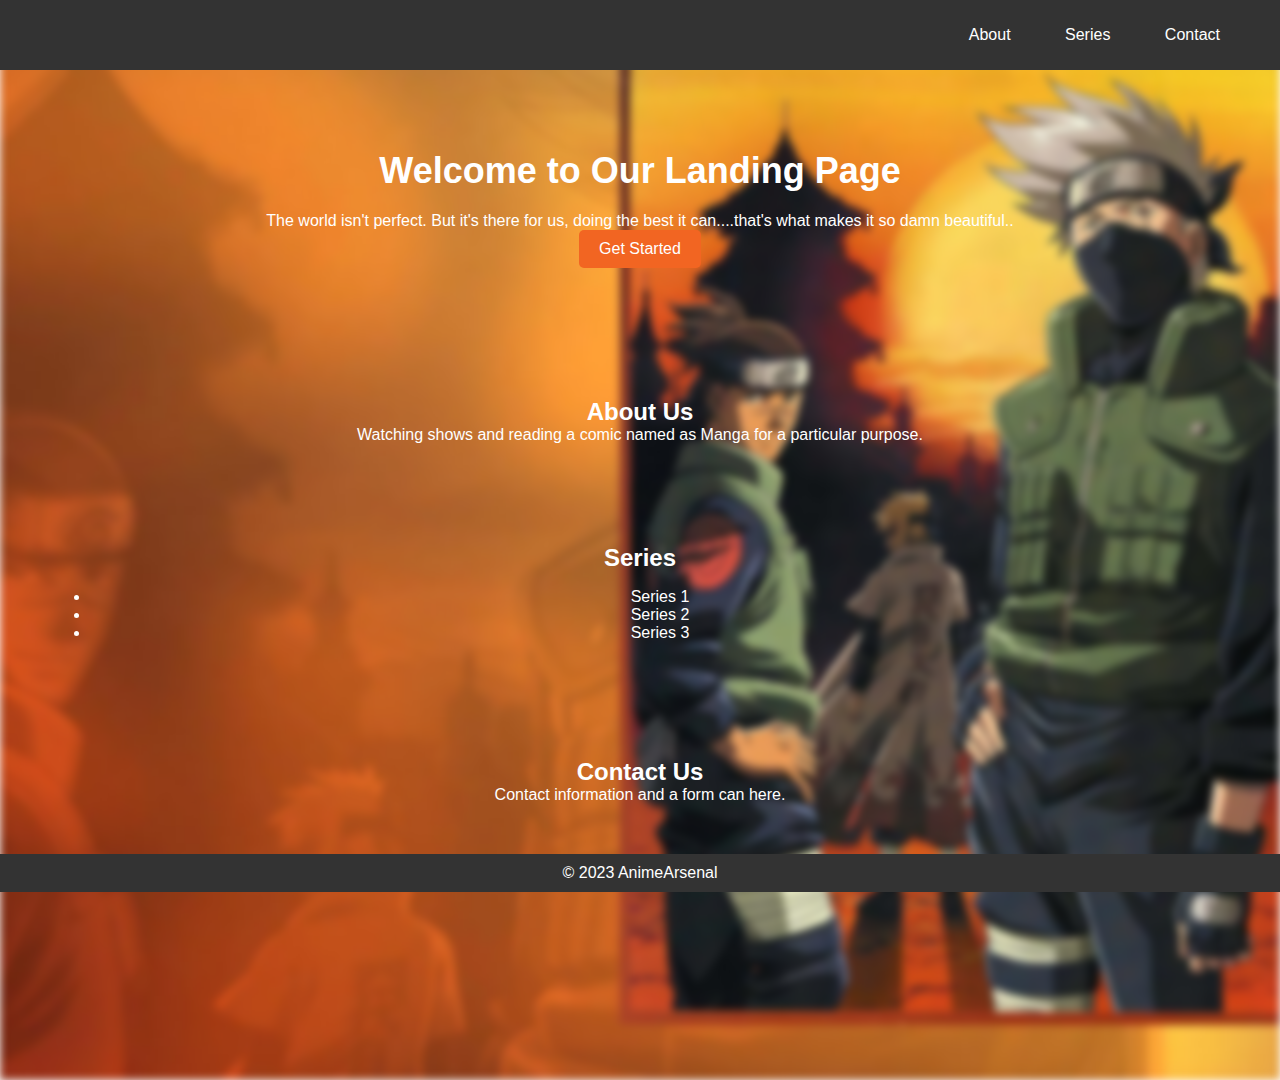
<file: OctaNet Web Development Task 1 /index.html>
<!DOCTYPE html>
<html lang="en">
<head>
    <meta charset="UTF-8">
    <meta name="viewport" content="width=device-width, initial-scale=1.0">
    <title>Landing Page</title>
    <link rel="stylesheet" href="styles.css">
</head>
<body>
    <div class="background"></div> 
    <header>
        <nav>
            <ul>
                <li><a href="#about">About</a></li>
                <li><a href="#series">Series</a></li>
                <li><a href="#contact">Contact</a></li>
            </ul>
        </nav>
    </header>

    <section id="hero">
        <h1>Welcome to Our Landing Page</h1>
        <p>The world isn't perfect. But it's there for us, doing the best it can....that's what makes it so damn beautiful..</p>
        <a href="#contact" class="cta-button">Get Started</a>
    </section>

    <section id="about">
        <h2>About Us</h2>
        <p>Watching shows and reading a comic named as Manga for a particular purpose.</p>
    </section>

    <section id="series">
        <h2>Series</h2>
        <ul>
            <li>Series 1</li>
            <li>Series 2</li>
            <li>Series 3</li>
        </ul>
    </section>

    <section id="contact">
        <h2>Contact Us</h2>
        <p>Contact information and a form can here.</p>
    </section>

    <footer>
        <p>&copy; 2023 AnimeArsenal</p>
    </footer>
</body>
</html>
</file>
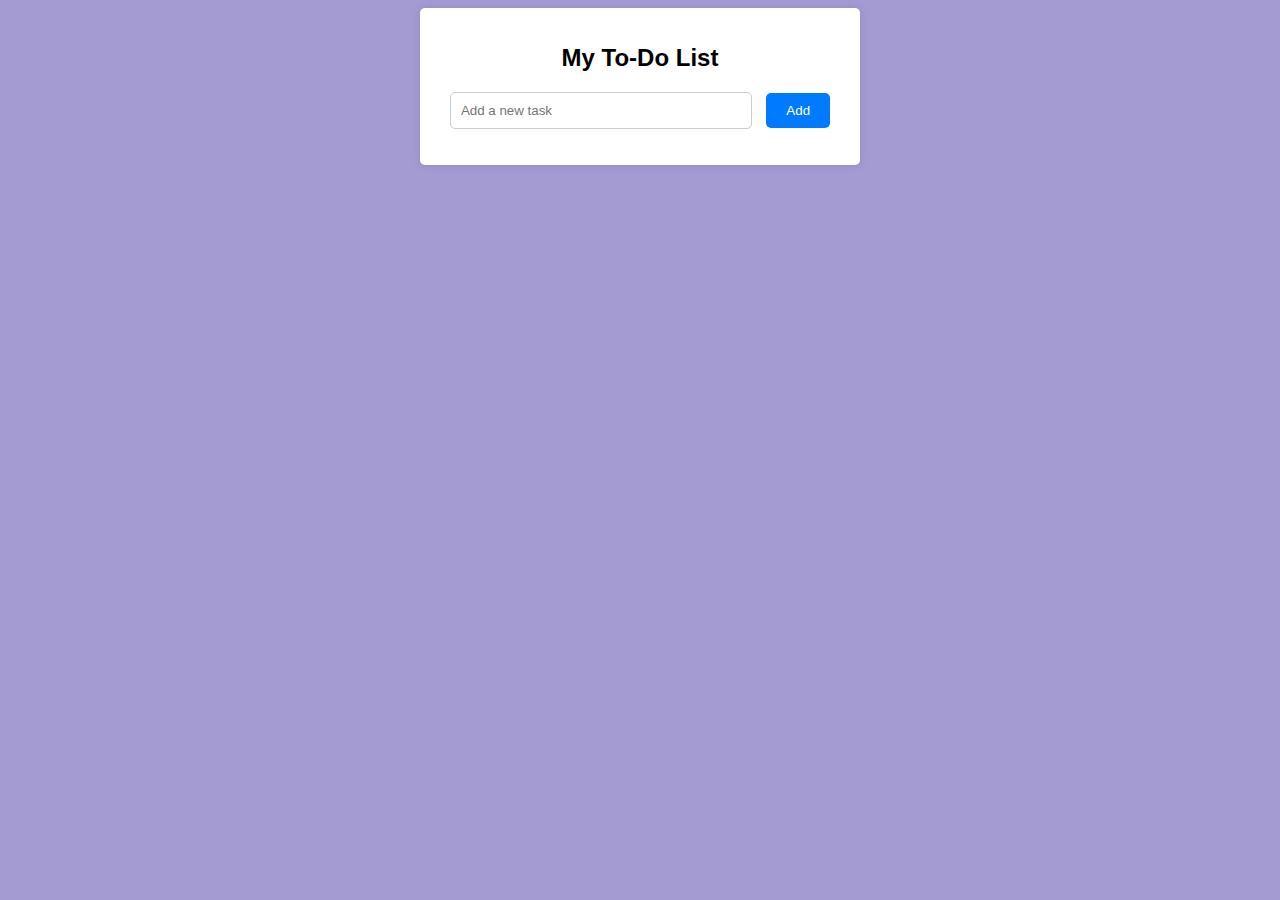
<file: OctaNet Web Development Task 2/index.html>
<!DOCTYPE html>
<html>
<head>
    <title>Simple To-Do List</title>
    <link rel="stylesheet" type="text/css" href="styles.css">
</head>
<body>
    <div class="container">
        <h1>My To-Do List</h1>
        <input type="text" id="task" placeholder="Add a new task">
        <button onclick="addTask()">Add</button>
        <ul id="taskList">
        </ul>
    </div>
    <script src="script.js"></script>
</body>
</html>
</file>
<file: OctaNet Web Development Task 1 /styles.css>
body, h1, h2, p {
    margin: 0;
    padding: 0;
}

.background { 
    position: absolute; 
    height: 120%; 
    width: 100%; 
    background-image: url( "images/wallhaven-4d15l4.jpg"); 
    background-size: cover; 
    background-position: center;
    filter: blur(4px); 
    z-index: -1; 
} 

body {
    font-family: Arial, sans-serif;
    
}

header {
    background-color: #333;
    color: #fff;
    text-align: right;
    padding: 10px;
}

nav ul {
    list-style: none;
}

nav ul li {
    display: inline;
    margin-right: 50px;
}

nav ul li a {
    text-decoration: none;
    color: #fff;
}

#hero {
    text-align: center;
    color: #fff;
    padding: 80px;
}

#hero h1 {
    font-size: 36px;
    margin-bottom: 20px;
}

.cta-button {
    display: inline-block;
    padding: 10px 20px;
    background-color: #f26522;
    color: #ffffff;
    text-decoration: none;
    border-radius: 5px;
}

#about, #series, #contact {
    padding: 50px;
    text-align: center;
    color: #ffffff;
}

footer {
    background-color: #333;
    color: #fff;
    text-align: center;
    padding: 10px;
}
</file>
<file: OctaNet Web Development Task 2/styles.css>
body {
    font-family: Arial, sans-serif;
    background-color: #a39bd2;
    text-align: center;
}

.container {
    width: 400px;
    margin: 0 auto;
    background-color: #ffffff;
    padding: 20px;
    border-radius: 5px;
    box-shadow: 0 0 10px rgba(0, 0, 0, 0.1);
    
}

h1 {
    font-size: 24px;
    margin-bottom: 20px;
}

input[type="text"] {
    width: 70%;
    padding: 10px;
    border: 1px solid #ccc;
    border-radius: 5px;
    margin-right: 10px;
}

button {
    padding: 10px 20px;
    background-color: #007bff;
    color: #fff;
    border: none;
    border-radius: 5px;
    cursor: pointer;
}

ul {
    list-style-type: none;
    padding: 0;
}

li {
    display: flex;
    justify-content: space-between;
    align-items: center;
    padding: 10px 0;
}

button.delete {
    background-color: #ff3838;
    color: #fff;
}
</file>
